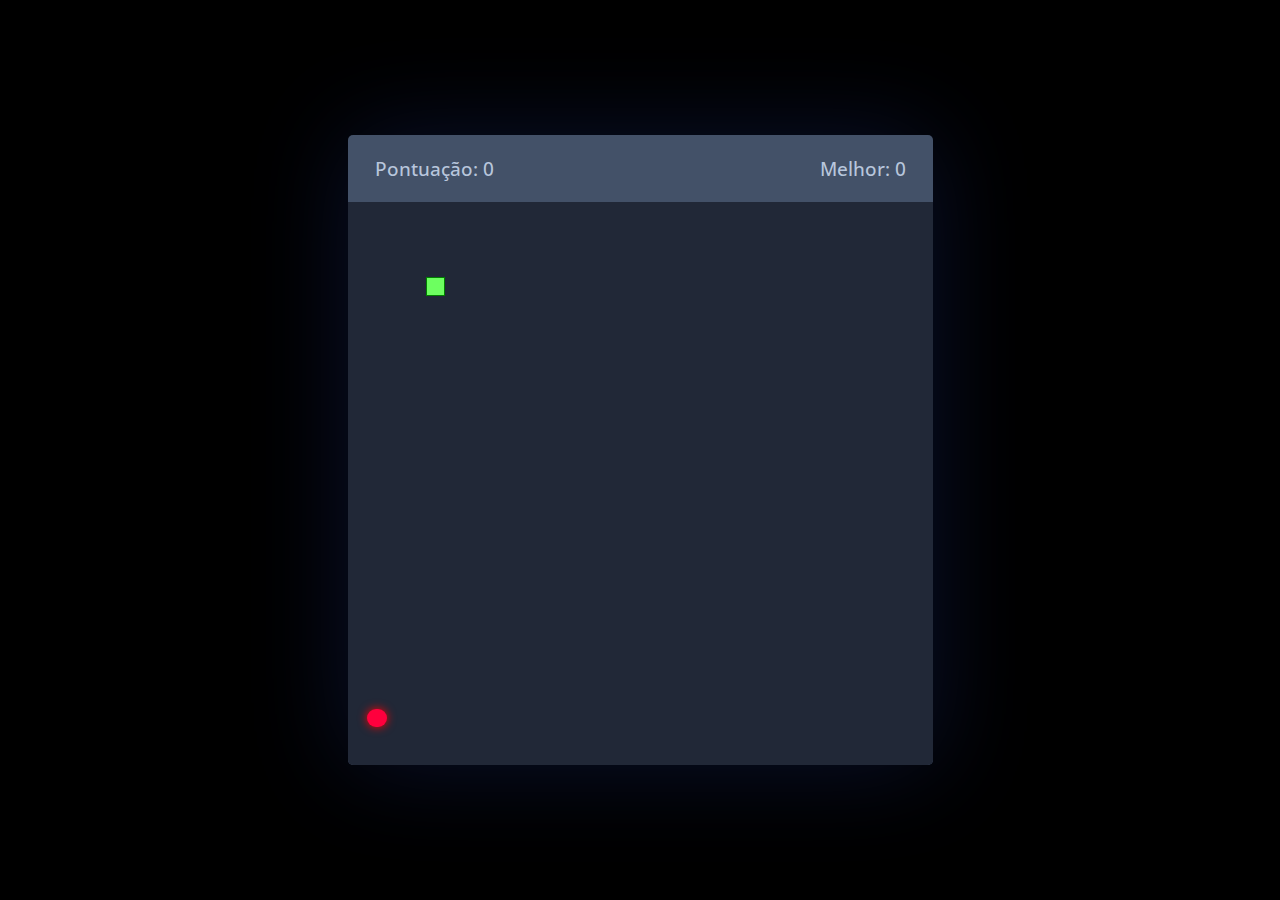
<file: templates/snake.html>
<!DOCTYPE html>
<html lang="pr-br">

<head>
    <meta charset="utf-8">
    <title>Jogo da Cobrinha</title>
    <link rel="shortcut icon" href="../static/images/general/logoNOBG.png">
    <meta name="viewport" content="width=device-width, initial-scale=1.0">
    <link rel="stylesheet" href="https://cdnjs.cloudflare.com/ajax/libs/font-awesome/6.3.0/css/all.min.css">

    <style>
        @import url('https://fonts.googleapis.com/css2?family=Open+Sans:wght@400;500;600;700&display=swap');

        * {
            margin: 0;
            padding: 0;
            box-sizing: border-box;
            font-family: 'Open Sans', sans-serif;
        }

        body {
            display: flex;
            align-items: center;
            justify-content: center;
            min-height: 100vh;
            background: black;
        }

        .wrapper {
            width: 70%;
            height: 90vmin;
            display: flex;
            overflow: hidden;
            flex-direction: column;
            justify-content: center;
            border-radius: 5px;
            background: #435168;
            box-shadow: 0 0 100px rgba(52, 87, 220, 0.2);
        }

        .game-details {
            color: #B8C6DC;
            font-weight: 500;
            font-size: 1.2rem;
            padding: 20px 27px;
            display: flex;
            justify-content: space-between;
        }

        .play-board {
            height: 100%;
            width: 100%;
            display: grid;
            background: #212837;
            grid-template: repeat(30, 1fr) / repeat(30, 1fr);
        }

        .play-board .food {
            background: #FF003D;
            border-radius: 100px;
            box-shadow: 0 0 10px red;
        }

        .play-board .head {
            background: #6dff60;
            border: 1px solid green;
        }

        .controls {
            display: none;
            justify-content: space-between;
        }

        .controls i {
            padding: 25px 0;
            text-align: center;
            font-size: 1.3rem;
            color: #B8C6DC;
            width: calc(100% / 4);
            cursor: pointer;
            border-right: 1px solid #171B26;
            -webkit-tap-highlight-color: transparent;
        }

        @media(min-width: 600px) {
            .wrapper {
                width: 65vmin;
                height: 70vmin;
            }
        }



        @media screen and (max-width: 1025px) {

            /* AQUI: deixa a wrapper mais alta no mobile */
            .wrapper {
                height: 95vmin;
                padding-bottom: 20px;
            }

            /* mantém sua responsividade dos botões */
            .controls {
                display: grid;
                grid-template-columns: repeat(3, 55px);
                grid-template-rows: 55px 55px;
                gap: 8px;
                justify-content: center;
                margin: 12px auto 0;
            }

            .controls i {
                width: 55px;
                height: 55px;
                background: rgba(255, 255, 255, 0.08);
                border: 2px solid #B8C6DC;
                border-radius: 50%;
                color: #B8C6DC;
                display: flex;
                justify-content: center;
                align-items: center;
                font-size: 22px;
                font-weight: bold;
                transition: 0.1s ease;
                cursor: pointer;
                box-shadow: 0 4px 12px rgba(0, 0, 0, 0.4);
            }

            .controls i:active {
                background: rgba(255, 255, 255, 0.25);
                transform: scale(0.92);
            }

            .controls i[data-key="ArrowUp"] {
                grid-column: 2;
                grid-row: 1;
            }

            .controls i[data-key="ArrowDown"] {
                grid-column: 2;
                grid-row: 2;
            }

            .controls i[data-key="ArrowLeft"] {
                grid-column: 1;
                grid-row: 2;
            }

            .controls i[data-key="ArrowRight"] {
                grid-column: 3;
                grid-row: 2;
            }
        }
    </style>

</head>

<body>

    <div class="wrapper">
        <div class="game-details">
            <span class="score">Pontuação: 0</span>
            <span class="high-score">Melhor: 0</span>
        </div>
        <div class="play-board"></div>
        <div class="controls">
            <i data-key="ArrowLeft" class="fa-solid fa-arrow-left-long"></i>
            <i data-key="ArrowUp" class="fa-solid fa-arrow-up-long"></i>
            <i data-key="ArrowRight" class="fa-solid fa-arrow-right-long"></i>
            <i data-key="ArrowDown" class="fa-solid fa-arrow-down-long"></i>
        </div>
    </div>

    <audio id="bgm"
        src="../static/audio/Eric Skiff - Underclocked ♫ NO COPYRIGHT 8-bit Music + Background [hrgzWEgCCFg].mp3"
        preload="auto" loop type="audio/mpeg"></audio>
    <audio id="eatSfx" src="../static/audio/claim.MP3" preload="auto" type="audio/mpeg"></audio>
    <audio id="deathSfx" src="../static/audio/gameoversnake.MP3" preload="auto" type="audio/mpeg"></audio>

    <script>
        const playBoard = document.querySelector(".play-board");
        const scoreElement = document.querySelector(".score");
        const highScoreElement = document.querySelector(".high-score");
        const controls = document.querySelectorAll(".controls i");

        // Audio
        const bgm = document.getElementById("bgm");
        const eatSfx = document.getElementById("eatSfx");
        const deathSfx = document.getElementById("deathSfx");

        let audioEnabled = false;

        function enableAudioOnInteraction() {
            if (audioEnabled) return;
            audioEnabled = true;

            // tenta tocar música de fundo
            bgm.volume = 0.50;
            bgm.play().catch(() => { });

            window.removeEventListener("keydown", enableAudioOnInteraction);
            window.removeEventListener("click", enableAudioOnInteraction);
        }

        window.addEventListener("keydown", enableAudioOnInteraction);
        window.addEventListener("click", enableAudioOnInteraction);

        // função para tocar efeitos
        function playSfx(audioEl, volume = 1) {
            const clone = audioEl.cloneNode(true);
            clone.volume = volume;
            clone.play().catch(() => { });
        }

        let gameOver = false;
        let foodX, foodY;
        let snakeX = 5, snakeY = 5;
        let velocityX = 0, velocityY = 0;
        let snakeBody = [];
        let setIntervalId;
        let score = 0;

        let highScore = parseInt(localStorage.getItem("high-score")) || 0;
        highScoreElement.innerText = `Melhor: ${highScore}`;

        const updateFoodPosition = () => {
            foodX = Math.floor(Math.random() * 30) + 1;
            foodY = Math.floor(Math.random() * 30) + 1;
        };

        const handleGameOver = () => {
            clearInterval(setIntervalId);

            playSfx(deathSfx);

            setTimeout(() => {
                alert("Fim de Jogo! Pressione OK para recomeçar...");
                location.reload();
            }, 700);
        };

        const changeDirection = e => {
            if (e.key === "ArrowUp" && velocityY != 1) {
                velocityX = 0; velocityY = -1;
            } else if (e.key === "ArrowDown" && velocityY != -1) {
                velocityX = 0; velocityY = 1;
            } else if (e.key === "ArrowLeft" && velocityX != 1) {
                velocityX = -1; velocityY = 0;
            } else if (e.key === "ArrowRight" && velocityX != -1) {
                velocityX = 1; velocityY = 0;
            }
        };

        controls.forEach(btn =>
            btn.addEventListener("click", () =>
                changeDirection({ key: btn.dataset.key })
            )
        );

        const initGame = () => {
            if (gameOver) return handleGameOver();

            let html = `<div class="food" style="grid-area: ${foodY} / ${foodX}"></div>`;

            if (snakeX === foodX && snakeY === foodY) {
                updateFoodPosition();
                snakeBody.push([foodY, foodX]);
                score++;

                highScore = score >= highScore ? score : highScore;
                localStorage.setItem("high-score", highScore);

                scoreElement.innerText = `Pontuação: ${score}`;
                highScoreElement.innerText = `Melhor: ${highScore}`;

                playSfx(eatSfx, 0.9);
            }

            snakeX += velocityX;
            snakeY += velocityY;

            for (let i = snakeBody.length - 1; i > 0; i--) {
                snakeBody[i] = snakeBody[i - 1];
            }

            snakeBody[0] = [snakeX, snakeY];

            if (snakeX <= 0 || snakeX > 30 || snakeY <= 0 || snakeY > 30)
                return gameOver = true;

            for (let i = 0; i < snakeBody.length; i++) {
                html += `<div class="head" style="grid-area: ${snakeBody[i][1]} / ${snakeBody[i][0]}"></div>`;
                if (i !== 0 &&
                    snakeBody[0][1] === snakeBody[i][1] &&
                    snakeBody[0][0] === snakeBody[i][0]) {
                    gameOver = true;
                }
            }

            playBoard.innerHTML = html;
        };

        updateFoodPosition();
        setIntervalId = setInterval(initGame, 100);
        document.addEventListener("keyup", changeDirection);
    </script>
</body>

</html>
</file>
